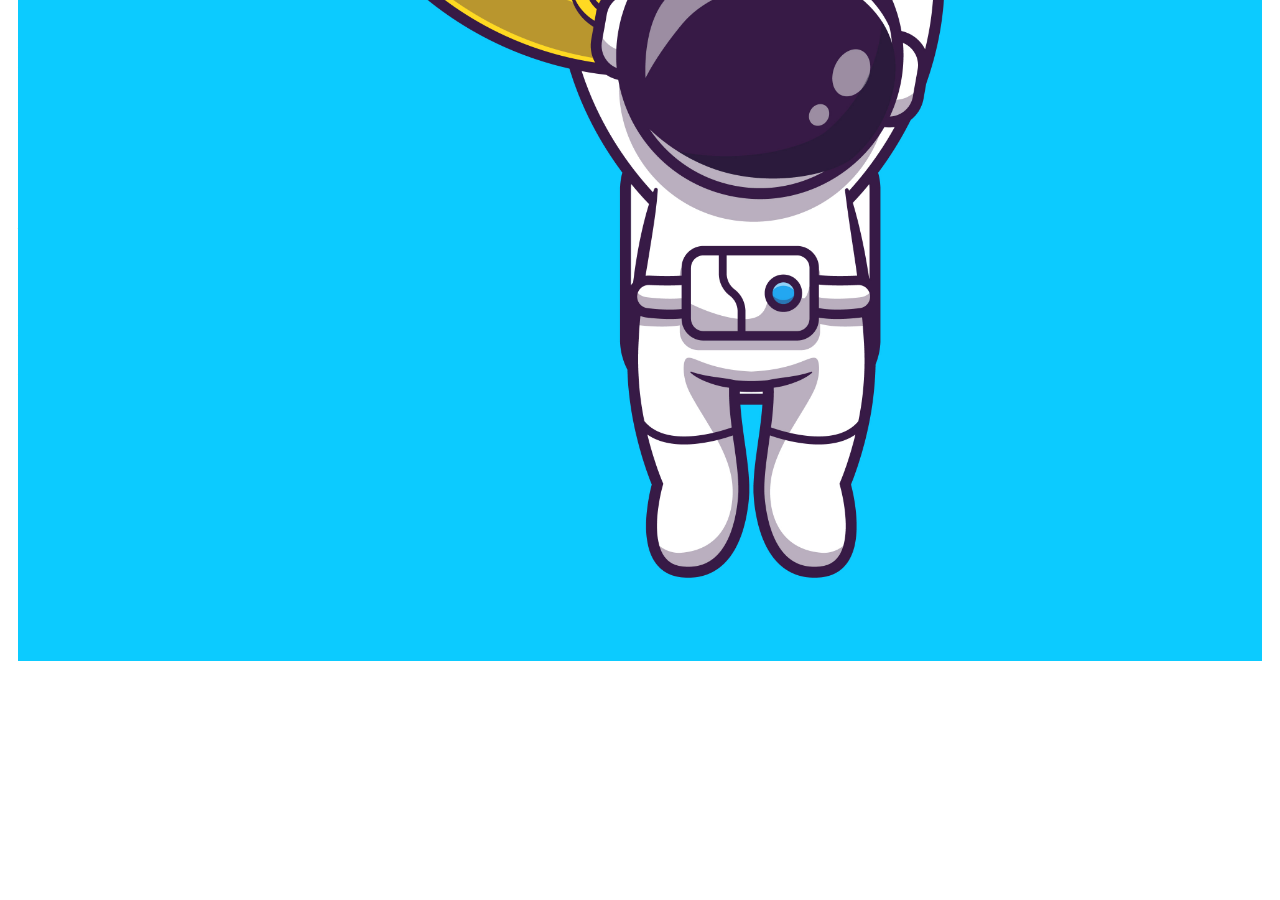
<file: index.html>
<!DOCTYPE html>
<html lang="pt">

<head>
    <meta charset="UTF-8">
    <meta http-equiv="X-UA-Compatible" content="IE=edge">
    <meta name="viewport" content="width=device-width, initial-scale=1.0">
    <title>Meu Sistema de Recados</title>
    <link href="https://cdn.jsdelivr.net/npm/bootstrap@5.1.3/dist/css/bootstrap.min.css" rel="stylesheet"
        integrity="sha384-1BmE4kWBq78iYhFldvKuhfTAU6auU8tT94WrHftjDbrCEXSU1oBoqyl2QvZ6jIW3" crossorigin="anonymous">
    <link rel="stylesheet" href="./css/style.css">
</head>

<body id="login">
    <main>
        <div class="container">
            <div class="row vh-100 gap-2">
                <div class="col d-flex justify-content-center color-secundary" style="position: relative;">
                    <img src="./images/background.jpg" alt="" style="display: block; position: absolute; left: 0; top: 50%; transform: translateY(-50%); width: 100%;">

                </div>
                <div class="col d-flex justify-content-center my-5 flex-column">
                        <div class="row">
                            <div class="col">
                                <h1>Entrar no Sistema de Recados</h1>
                                <form id="login-form">
                                    <div class="mb-3">
                                        <label for="email-input" class="form-label">E-mail</label>
                                        <input type="email" class="form-control" id="email-input"
                                            aria-describedby="emailHelp">
                                        <div id="emailHelp" class="form-text">Utilize seu e-mail para realizar o login.
                                        </div>
                                    </div>
                                    <div class="mb-3">
                                        <label for="password-input" class="form-label">Senha</label>
                                        <input type="password" class="form-control" id="password-input">
                                    </div>
                                    <div class="mb-3 form-check">
                                        <input type="checkbox" class="form-check-input" id="session-check">
                                        <label class="form-check-label" for="session-check">Permanecer logado.</label>
                                    </div>
                                    <button type="submit" class="btn button-login">Entrar</button>
                                </form>
                            </div>
                        </div>
                        <div class="row">
                            <div class="col">
                                <p id="link-conta" class="text-center mt-2 form-text" data-bs-toggle="modal"
                                    data-bs-target="#register-modal">Ainda não tem conta? <span
                                        class="link-default">Criar 
                                        uma conta.</span></p>
                            </div>
                        </div>
                    </div>
                </div>
            </div>
        </div>
        <!-- Modal -->
        <div class="modal fade" id="register-modal" tabindex="-1" aria-labelledby="exampleModalLabel"
            aria-hidden="true">
            <div class="modal-dialog">
                <div iv class="modal-content">
                    <div class="modal-header">
                        <h5 class="modal-title" id="exampleModalLabel">Crie sua conta</h5>
                        <button type="button" class="btn-close" data-bs-dismiss="modal" aria-label="Close"></button>
                    </div>
                    <form id="create-form">
                        <div class="modal-body">
                            <div class="mb-3">
                                    <label for="email-create-input" class="form-label">E-mail</label>
                                    <input type="email" class="form-control" id="email-create-input"
                                        aria-describedby="emailHelp" required>
                                <div id="emailHelp" class="form-text">Utilize seu e-mail para criar o login.
                                </div>
                            </div>
                            <div class="mb-3">
                                    <label for="password-create-input" class="form-label">Senha</label>
                                    <input type="password" class="form-control" id="password-create-input" required>
                                <div id="emailHelp" class="form-text">Utilize uma senha facil de lembrar e anote para não esquecer.
                                </div>
                            </div>
                        </div>
                        <div class="modal-footer">
                            <button type="button" class="btn btn-secondary button-cancel"
                                data-bs-dismiss="modal">Cancelar</button>
                            <button type="submit" class="btn button-default">Criar conta</button>
                        </div>
                    </form>
                </div>
            </div>
        </div>
    </main>

    <script src="https://cdn.jsdelivr.net/npm/bootstrap@5.1.3/dist/js/bootstrap.bundle.min.js"
        integrity="sha384-ka7Sk0Gln4gmtz2MlQnikT1wXgYsOg+OMhuP+IlRH9sENBO0LRn5q+8nbTov4+1p"
        crossorigin="anonymous"></script>
    <script src="./js/index.js"></script>
</body>

</html>
</file>
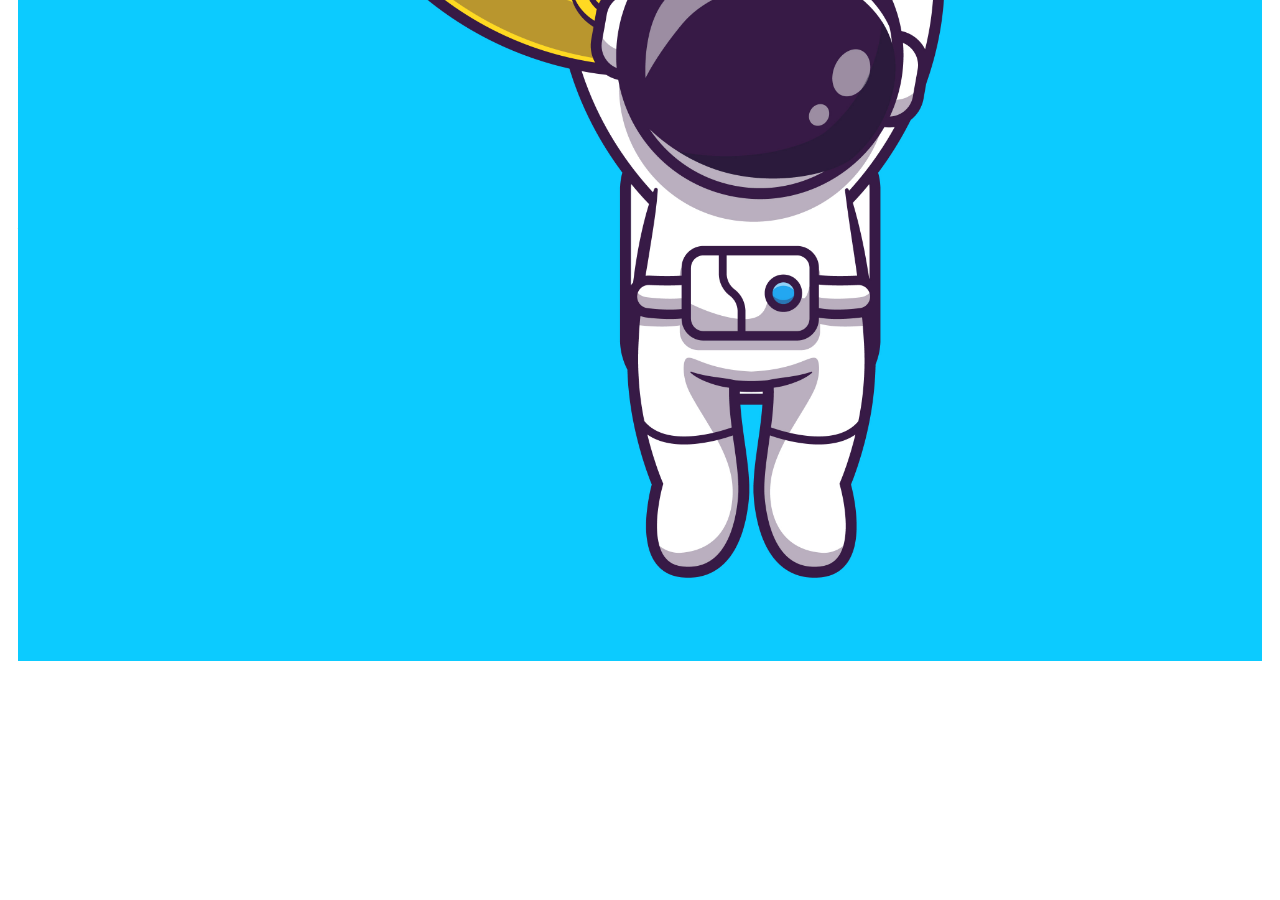
<file: home.html>
<!DOCTYPE html>
<html lang="pt-br">

<head>
    <meta charset="UTF-8">
    <meta http-equiv="X-UA-Compatible" content="IE=edge">
    <meta name="viewport" content="width=device-width, initial-scale=1.0">
    <title>Página de Recados</title>
    <link href="https://cdn.jsdelivr.net/npm/bootstrap@5.1.3/dist/css/bootstrap.min.css" rel="stylesheet"
        integrity="sha384-1BmE4kWBq78iYhFldvKuhfTAU6auU8tT94WrHftjDbrCEXSU1oBoqyl2QvZ6jIW3" crossorigin="anonymous">
    <link rel="stylesheet" href="https://cdn.jsdelivr.net/npm/bootstrap-icons@1.8.0/font/bootstrap-icons.css">
    <link rel="stylesheet" href="./css/style.css">
</head>

<body id="app">
    <header>
        <nav class="navbar navbar-expand navbar-light bg-">
            <div class="container-fluid">
               
                <div class="collapse navbar-collapse justify-content-end" id="navbarSupportedContent">
                    <div class="d-flex menu">
                        <div class="dropdown">
                            <button class="btn" type="button" id="dropdownMenuButton1" data-bs-toggle="dropdown"
                                aria-expanded="false">
                                <i class="bi bi-door-closed color-secundary"></i>
                            </button>
                            <ul class="dropdown-menu logout" aria-labelledby="dropdownMenuButton1">
                                <li><button class="dropdown-item" id="button-logout" onclick="logout()">Sair</button></li>
                            </ul>
                        </div>
                    </div>
                </div>
            </div>
        </nav>
    </header>
        <main>
            <h1>Sistema De Recados</h1>
            <form id="tabela-registros">
                <fieldset>
                    <legend>Meus Recados</legend>
                    
                    <label for="descrição-recado"></label>
                    <input type="text" name="descricao-recado" id="input-descricao" placeholder="Descrição">

                    <label for="descrição-recado"></label>
                    <input type="text" name="detalhamento-recado" id="input-detalhamento" placeholder="Detalhamento">

                    <input type="submit" value="salvar" id="button-salvar">
                </fieldset>
            </form>
              <table class="table">
                <thead>
                  <tr>
                    <th scope="col">#</th>
                    <th scope="col">Descrição</th>
                    <th scope="col">Detalhamento</th>
                    <th scope="col">Ação</th>
                  </tr>
                </thead>
                <tbody class="table-group-divider" id="tabela-recados">
                </tbody>
              </table>
        </main>

    <script src="https://cdn.jsdelivr.net/npm/bootstrap@5.1.3/dist/js/bootstrap.bundle.min.js"
        integrity="sha384-ka7Sk0Gln4gmtz2MlQnikT1wXgYsOg+OMhuP+IlRH9sENBO0LRn5q+8nbTov4+1p"
        crossorigin="anonymous"></script>
    <script src="./js/home.js"></script>
</body>

</html>
</file>
<file: css/style.css>
header {
    border-bottom: 1px solid #bebcdc;
    padding: 5px;
    background-color: #ffffff;
}

main {
    padding: 10px;
} 

.color-primary {
    color: #2e50e7;
}

.color-secundary {
    color: #010205;
}

.button-login {
    border-radius: 10px;
    background-color: #ffd922;
    color: #070606;
    width: 50%;
    margin: 0 25%;
}

.btn-outline-secondary {
    border-radius: 10px;
    background-color: #ffd922;
    color: #070606;
}

.button-default {
    border-radius: 10px;
    background-color: #0ccbff;
    color: #ffffff;
}

.button-cancel {
    border-radius: 10px;
}

input#button-salvar {
    background-color: #ffd922;
    color: #070606;
}

input#input-descricao, input#input-detalhamento {
    padding: 2px;
    width: 80vh;
}

.button-float {
    border-radius: 100%;
    height: 60px;
    width: 60px;
    position: fixed;
    padding: 0 !important;
    bottom: 1rem;
    right: 2rem;
    font-size: 35px;
    border: 2px solid  #0ccbff;
    background-color:  #0ccbff;
    color: #ffffff;

}


.button-float:hover {
    border: 2px solid #010205;
    background-color: #ffffff;
}

.button-login:hover, .button-default:hover, .btn-outline-secondary:hover, input#button-salvar:hover{
    background: #010205;
    color: #ffffff;
}

.link-default {
    color: #0ccbff;
    cursor: pointer;
}

.link-default:hover {
    color: #010205;
}


.info {
    background-color: #ffffff;
    border-radius: 20px 20px 0px 0px;
    padding: 20px 0px 0px 0px;
}

.logout {
    min-width: 5rem !important;
}

.menu {
    margin-right: 20px;
}
</file>
